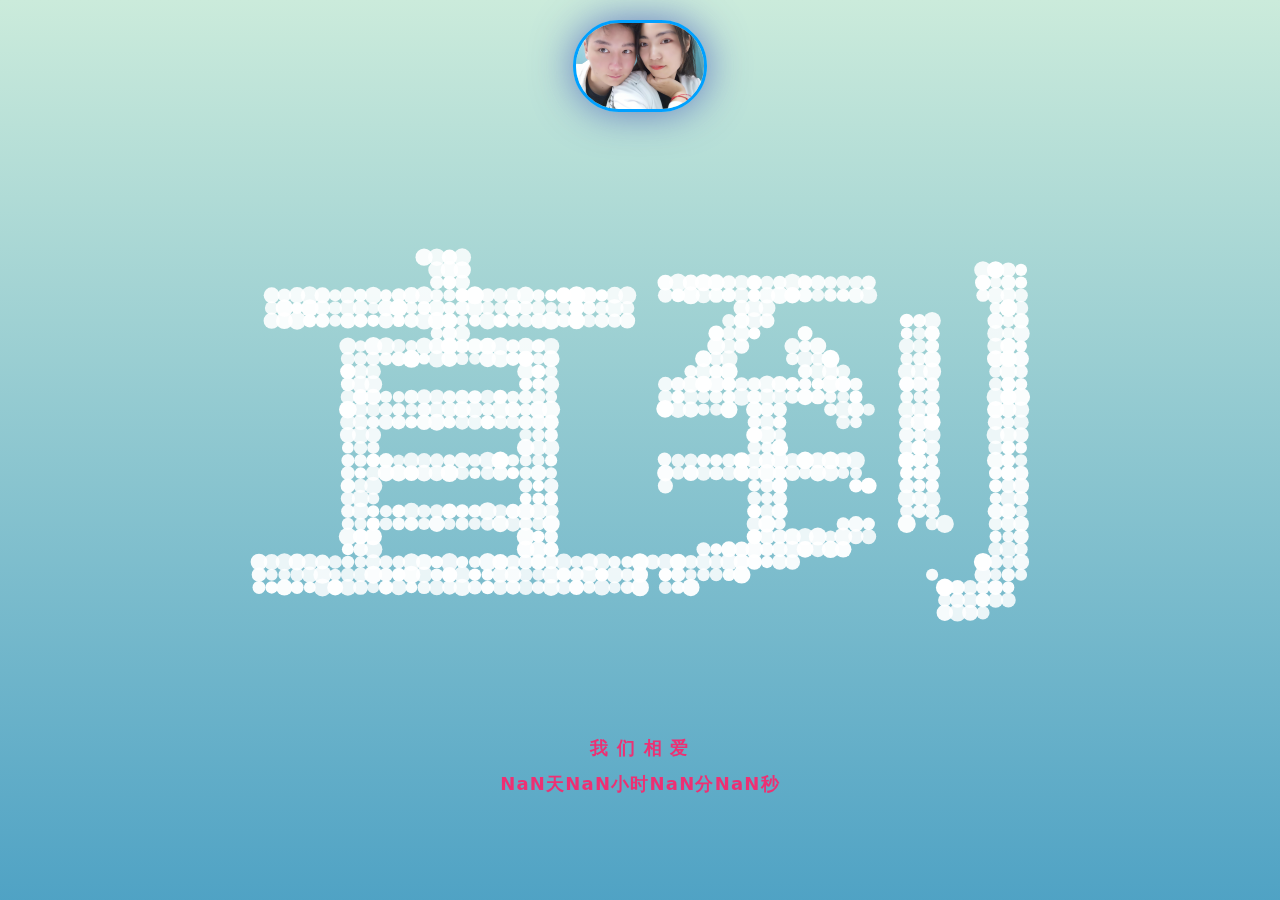
<file: 7/index.html>
<!DOCTYPE html>
<html>
<head>
    <meta http-equiv="Content-Type" content="text/html; charset=UTF-8">
	<title>恋爱计时器</title>
	<link rel="icon" href="./img/logo_32.ico" type="image/x-icon">
	<link rel="shortcut icon" href="./img/logo_32.ico" type="image/x-icon">
    <meta name="viewport" content="width=device-width, initial-scale=1.0, maximum-scale=1.0, user-scalable=0">
    <!--<meta itemprop="image" content="./images/fenxiang.png" />-->
    <style>
        html {
            height: 100%;
        }

        body {
            font-family: "Helvetica Neue", "Luxi Sans", "DejaVu Sans", Tahoma, "Hiragino Sans GB", "Microsoft Yahei", sans-serif;
            background: #79a8ae;
            color: #CFEBE4;
            font-size: 18px;
            line-height: 2;
            letter-spacing: 1.2px;
            margin: 0;
        }

        a {
            color: #ebf7f4;
        }

        .body--ready {
            background: -webkit-linear-gradient(top, rgb(203, 235, 219) 0%, rgb(55, 148, 192) 120%);
            background: -moz-linear-gradient(top, rgb(203, 235, 219) 0%, rgb(55, 148, 192) 120%);
            background: -o-linear-gradient(top, rgb(203, 235, 219) 0%, rgb(55, 148, 192) 120%);
            background: -ms-linear-gradient(top, rgb(203, 235, 219) 0%, rgb(55, 148, 192) 120%);
            background: linear-gradient(top, rgb(203, 235, 219) 0%, rgb(55, 148, 192) 120%);
        }

        .text {
            position: fixed;
            bottom: 100px;
            text-align: center;
            width: 100%;
        }

        .canvas {
            margin: 0 auto;
            display: block;
        }

        img#logo {
            width: 128px;
            background-size: cover;
            border-radius: 200px;
            box-shadow: 0px 0px 40px rgba(63, 81, 181, 0.72);
            border: 3px solid #00a0ff;
            opacity: 1;
            margin: 0 auto;
            margin-top: 20px;
            margin-bottom: 20px;
            transition: all 1.0s;
        }

        #logo:hover {
            box-shadow: 0 0 10px #fff;
            -webkit-box-shadow: 0 0 19px #fff;
            transform: rotate(360deg);
            -ms-transform: rotate(360deg); /* IE 9 */
            -moz-transform: rotate(360deg); /* Firefox */
            -webkit-transform: rotate(360deg); /* Safari 和 Chrome */
            -o-transform: rotate(360deg); /* Opera */
            filter: progid:DXImageTransform.Microsoft.BasicImage(rotation=3);
        }

        .cs {
            width: 100%;
            height: 100%;
            margin: 0 auto;
            position: absolute;
            text-align: center;
        }

        .text {
            position: fixed;
            bottom: 80px;
            text-align: center;
            width: 100%;
            font-weight: bold;
        }

        .text-right {
            position: fixed;
            bottom: 50px;
            text-align: right;
            width: 100%;
            font-weight: bold;
        }
    </style>

</head>

<body>
<!--更改为你女朋友的头像-->
<div class="cs">
    <img src="./img/l9.jpg" id="logo">
</div>
<canvas class="canvas" width="1820" height="905"></canvas>
<p class="text" style="color: #ed3073;">
    我 们 相 爱
    <br/>
    <span id="span_dt_dt"></span>
</p>
<script language="javascript">
    function show_date_time() {
        window.setTimeout("show_date_time()", 1000);
        BirthDay = new Date("null/null/null null:null:null");//这个日期是可以修改的
        today = new Date();
        timeold = (today.getTime() - BirthDay.getTime());
        sectimeold = timeold / 1000
        secondsold = Math.floor(sectimeold);
        msPerDay = 24 * 60 * 60 * 1000
        e_daysold = timeold / msPerDay
        daysold = Math.floor(e_daysold);
        e_hrsold = (e_daysold - daysold) * 24;
        hrsold = Math.floor(e_hrsold);
        e_minsold = (e_hrsold - hrsold) * 60;
        minsold = Math.floor((e_hrsold - hrsold) * 60);
        seconds = Math.floor((e_minsold - minsold) * 60);
        span_dt_dt.innerHTML = daysold + "天" + hrsold + "小时" + minsold + "分" + seconds + "秒";
    }

    show_date_time();
</script>
<script>
    var S = {
        init: function () {
            S.Drawing.init('.canvas');
            document.body.classList.add('body--ready');
			//想说的话
            S.UI.simulate("直到|现在|我们|的爱|都没有|改变|#countdown 3|#time");
            S.Drawing.loop(function () {
                S.Shape.render();
            });
        }
    };


    S.Drawing = (function () {
        var canvas,
            context,
            renderFn,
            requestFrame = window.requestAnimationFrame ||
                window.webkitRequestAnimationFrame ||
                window.mozRequestAnimationFrame ||
                window.oRequestAnimationFrame ||
                window.msRequestAnimationFrame ||
                function (callback) {
                    window.setTimeout(callback, 1000 / 60);
                };

        return {
            init: function (el) {
                canvas = document.querySelector(el);
                context = canvas.getContext('2d');
                this.adjustCanvas();

                window.addEventListener('resize', function (e) {
                    S.Drawing.adjustCanvas();
                });
            },
            loop: function (fn) {
                renderFn = !renderFn ? fn : renderFn;
                this.clearFrame();
                renderFn();
                requestFrame.call(window, this.loop.bind(this));
            },
            adjustCanvas: function () {
                canvas.width = window.innerWidth - 100;
                canvas.height = window.innerHeight - 30;
            },
            clearFrame: function () {
                context.clearRect(0, 0, canvas.width, canvas.height);
            },
            getArea: function () {
                return {w: canvas.width, h: canvas.height};
            },
            drawCircle: function (p, c) {
                context.fillStyle = c.render();
                context.beginPath();
                context.arc(p.x, p.y, p.z, 0, 2 * Math.PI, true);
                context.closePath();
                context.fill();
            }
        };
    }());


    S.UI = (function () {
        var interval,
            currentAction,
            time,
            maxShapeSize = 30,
            sequence = [],
            cmd = '#';

        function formatTime(date) {
            var h = date.getHours(),
                m = date.getMinutes(),
                m = m < 10 ? '0' + m : m;
            return h + ':' + m;
        }

        function getValue(value) {
            return value && value.split(' ')[1];
        }

        function getAction(value) {
            value = value && value.split(' ')[0];
            return value && value[0] === cmd && value.substring(1);
        }

        function timedAction(fn, delay, max, reverse) {
            clearInterval(interval);
            currentAction = reverse ? max : 1;
            fn(currentAction);

            if (!max || (!reverse && currentAction < max) || (reverse && currentAction > 0)) {
                interval = setInterval(function () {
                    currentAction = reverse ? currentAction - 1 : currentAction + 1;
                    fn(currentAction);

                    if ((!reverse && max && currentAction === max) || (reverse && currentAction === 0)) {
                        clearInterval(interval);
                    }
                }, delay);
            }
        }

        function performAction(value) {
            var action,
                value,
                current;

            sequence = typeof (value) === 'object' ? value : sequence.concat(value.split('|'));

            timedAction(function (index) {
                current = sequence.shift();
                action = getAction(current);
                value = getValue(current);

                switch (action) {
                    case 'countdown':
                        value = parseInt(value) || 10;
                        value = value > 0 ? value : 10;

                        timedAction(function (index) {
                            if (index === 0) {
                                if (sequence.length === 0) {
                                    S.Shape.switchShape(S.ShapeBuilder.letter(''));
                                } else {
                                    performAction(sequence);
                                }
                            } else {
                                S.Shape.switchShape(S.ShapeBuilder.letter(index), true);
                            }
                        }, 1000, value, true);
                        break;

                    case 'rectangle':
                        value = value && value.split('x');
                        value = (value && value.length === 2) ? value : [maxShapeSize, maxShapeSize / 2];

                        S.Shape.switchShape(S.ShapeBuilder.rectangle(Math.min(maxShapeSize, parseInt(value[0])), Math.min(maxShapeSize, parseInt(value[1]))));
                        break;

                    case 'circle':
                        value = parseInt(value) || maxShapeSize;
                        value = Math.min(value, maxShapeSize);
                        S.Shape.switchShape(S.ShapeBuilder.circle(value));
                        break;

                    case 'time':
                        var t = formatTime(new Date());

                        if (sequence.length > 0) {
                            S.Shape.switchShape(S.ShapeBuilder.letter(t));
                        } else {
                            timedAction(function () {
                                t = formatTime(new Date());
                                if (t !== time) {
                                    time = t;
                                    S.Shape.switchShape(S.ShapeBuilder.letter(time));
                                }
                            }, 1000);
                        }
                        break;

                    default:
                        S.Shape.switchShape(S.ShapeBuilder.letter(current[0] === cmd ? 'HacPai' : current));
                }
            }, 2000, sequence.length);
        }

        return {
            simulate: function (action) {
                performAction(action);
            }
        };
    }());


    S.Point = function (args) {
        this.x = args.x;
        this.y = args.y;
        this.z = args.z;
        this.a = args.a;
        this.h = args.h;
    };


    S.Color = function (r, g, b, a) {
        this.r = r;
        this.g = g;
        this.b = b;
        this.a = a;
    };

    S.Color.prototype = {
        render: function () {
            return 'rgba(' + this.r + ',' + +this.g + ',' + this.b + ',' + this.a + ')';
        }
    };


    S.Dot = function (x, y) {
        this.p = new S.Point({
            x: x,
            y: y,
            z: 5,
            a: 1,
            h: 0
        });

        this.e = 0.07;
        this.s = true;

        this.c = new S.Color(255, 255, 255, this.p.a);

        this.t = this.clone();
        this.q = [];
    };

    S.Dot.prototype = {
        clone: function () {
            return new S.Point({
                x: this.x,
                y: this.y,
                z: this.z,
                a: this.a,
                h: this.h
            });
        },
        _draw: function () {
            this.c.a = this.p.a;
            S.Drawing.drawCircle(this.p, this.c);
        },
        _moveTowards: function (n) {
            var details = this.distanceTo(n, true),
                dx = details[0],
                dy = details[1],
                d = details[2],
                e = this.e * d;

            if (this.p.h === -1) {
                this.p.x = n.x;
                this.p.y = n.y;
                return true;
            }

            if (d > 1) {
                this.p.x -= ((dx / d) * e);
                this.p.y -= ((dy / d) * e);
            } else {
                if (this.p.h > 0) {
                    this.p.h--;
                } else {
                    return true;
                }
            }

            return false;
        },
        _update: function () {
            if (this._moveTowards(this.t)) {
                var p = this.q.shift();

                if (p) {
                    this.t.x = p.x || this.p.x;
                    this.t.y = p.y || this.p.y;
                    this.t.z = p.z || this.p.z;
                    this.t.a = p.a || this.p.a;
                    this.p.h = p.h || 0;
                } else {
                    if (this.s) {
                        this.p.x -= Math.sin(Math.random() * 3.142);
                        this.p.y -= Math.sin(Math.random() * 3.142);
                    } else {
                        this.move(new S.Point({
                            x: this.p.x + (Math.random() * 50) - 25,
                            y: this.p.y + (Math.random() * 50) - 25
                        }));
                    }
                }
            }

            d = this.p.a - this.t.a;
            this.p.a = Math.max(0.1, this.p.a - (d * 0.05));
            d = this.p.z - this.t.z;
            this.p.z = Math.max(1, this.p.z - (d * 0.05));
        },
        distanceTo: function (n, details) {
            var dx = this.p.x - n.x,
                dy = this.p.y - n.y,
                d = Math.sqrt(dx * dx + dy * dy);

            return details ? [dx, dy, d] : d;
        },
        move: function (p, avoidStatic) {
            if (!avoidStatic || (avoidStatic && this.distanceTo(p) > 1)) {
                this.q.push(p);
            }
        },
        render: function () {
            this._update();
            this._draw();
        }
    };


    S.ShapeBuilder = (function () {
        var gap = 13,
            shapeCanvas = document.createElement('canvas'),
            shapeContext = shapeCanvas.getContext('2d'),
            fontSize = 500,
            fontFamily = 'Avenir, Helvetica Neue, Helvetica, Arial, sans-serif';

        function fit() {
            shapeCanvas.width = Math.floor(window.innerWidth / gap) * gap;
            shapeCanvas.height = Math.floor(window.innerHeight / gap) * gap;
            shapeContext.fillStyle = 'red';
            shapeContext.textBaseline = 'middle';
            shapeContext.textAlign = 'center';
        }

        function processCanvas() {
            var pixels = shapeContext.getImageData(0, 0, shapeCanvas.width, shapeCanvas.height).data;
            dots = [],
                pixels,
                x = 0,
                y = 0,
                fx = shapeCanvas.width,
                fy = shapeCanvas.height,
                w = 0,
                h = 0;

            for (var p = 0; p < pixels.length; p += (4 * gap)) {
                if (pixels[p + 3] > 0) {
                    dots.push(new S.Point({
                        x: x,
                        y: y
                    }));

                    w = x > w ? x : w;
                    h = y > h ? y : h;
                    fx = x < fx ? x : fx;
                    fy = y < fy ? y : fy;
                }

                x += gap;

                if (x >= shapeCanvas.width) {
                    x = 0;
                    y += gap;
                    p += gap * 4 * shapeCanvas.width;
                }
            }

            return {dots: dots, w: w + fx, h: h + fy};
        }

        function setFontSize(s) {
            shapeContext.font = 'bold ' + s + 'px ' + fontFamily;
        }

        function isNumber(n) {
            return !isNaN(parseFloat(n)) && isFinite(n);
        }

        function init() {
            fit();
            window.addEventListener('resize', fit);
        }

        // Init
        init();

        return {
            imageFile: function (url, callback) {
                var image = new Image(),
                    a = S.Drawing.getArea();

                image.onload = function () {
                    shapeContext.clearRect(0, 0, shapeCanvas.width, shapeCanvas.height);
                    shapeContext.drawImage(this, 0, 0, a.h * 0.6, a.h * 0.6);
                    callback(processCanvas());
                };

                image.onerror = function () {
                    callback(S.ShapeBuilder.letter('What?'));
                };

                image.src = url;
            },
            circle: function (d) {
                var r = Math.max(0, d) / 2;
                shapeContext.clearRect(0, 0, shapeCanvas.width, shapeCanvas.height);
                shapeContext.beginPath();
                shapeContext.arc(r * gap, r * gap, r * gap, 0, 2 * Math.PI, false);
                shapeContext.fill();
                shapeContext.closePath();

                return processCanvas();
            },
            letter: function (l) {
                var s = 0;

                setFontSize(fontSize);
                s = Math.min(fontSize,
                    (shapeCanvas.width / shapeContext.measureText(l).width) * 0.8 * fontSize,
                    (shapeCanvas.height / fontSize) * (isNumber(l) ? 1 : 0.45) * fontSize);
                setFontSize(s);

                shapeContext.clearRect(0, 0, shapeCanvas.width, shapeCanvas.height);
                shapeContext.fillText(l, shapeCanvas.width / 2, shapeCanvas.height / 2);

                return processCanvas();
            },
            rectangle: function (w, h) {
                var dots = [],
                    width = gap * w,
                    height = gap * h;

                for (var y = 0; y < height; y += gap) {
                    for (var x = 0; x < width; x += gap) {
                        dots.push(new S.Point({
                            x: x,
                            y: y
                        }));
                    }
                }

                return {dots: dots, w: width, h: height};
            }
        };
    }());


    S.Shape = (function () {
        var dots = [],
            width = 0,
            height = 0,
            cx = 0,
            cy = 0;

        function compensate() {
            var a = S.Drawing.getArea();

            cx = a.w / 2 - width / 2;
            cy = a.h / 2 - height / 2;
        }

        return {
            shuffleIdle: function () {
                var a = S.Drawing.getArea();

                for (var d = 0; d < dots.length; d++) {
                    if (!dots[d].s) {
                        dots[d].move({
                            x: Math.random() * a.w,
                            y: Math.random() * a.h
                        });
                    }
                }
            },
            switchShape: function (n, fast) {
                var size,
                    a = S.Drawing.getArea();

                width = n.w;
                height = n.h;

                compensate();

                if (n.dots.length > dots.length) {
                    size = n.dots.length - dots.length;
                    for (var d = 1; d <= size; d++) {
                        dots.push(new S.Dot(a.w / 2, a.h / 2));
                    }
                }

                var d = 0,
                    i = 0;

                while (n.dots.length > 0) {
                    i = Math.floor(Math.random() * n.dots.length);
                    dots[d].e = fast ? 0.25 : (dots[d].s ? 0.14 : 0.11);

                    if (dots[d].s) {
                        dots[d].move(new S.Point({
                            z: Math.random() * 20 + 10,
                            a: Math.random(),
                            h: 18
                        }));
                    } else {
                        dots[d].move(new S.Point({
                            z: Math.random() * 5 + 5,
                            h: fast ? 18 : 30
                        }));
                    }

                    dots[d].s = true;
                    dots[d].move(new S.Point({
                        x: n.dots[i].x + cx,
                        y: n.dots[i].y + cy,
                        a: 1,
                        z: 5,
                        h: 0
                    }));

                    n.dots = n.dots.slice(0, i).concat(n.dots.slice(i + 1));
                    d++;
                }

                for (var i = d; i < dots.length; i++) {
                    if (dots[i].s) {
                        dots[i].move(new S.Point({
                            z: Math.random() * 20 + 10,
                            a: Math.random(),
                            h: 20
                        }));

                        dots[i].s = false;
                        dots[i].e = 0.04;
                        dots[i].move(new S.Point({
                            x: Math.random() * a.w,
                            y: Math.random() * a.h,
                            a: 0.3, //.4
                            z: Math.random() * 4,
                            h: 0
                        }));
                    }
                }
            },
            render: function () {
                for (var d = 0; d < dots.length; d++) {
                    dots[d].render();
                }
            }
        };
    }());
    S.init();
</script>

<audio id="bgmMusic" src="http://music.163.com/song/media/outer/url?id=1381755293.mp3" autoplay="autoplay" loop preload="auto" type="audio/mp3"></audio>

</body>
</html>
</file>
